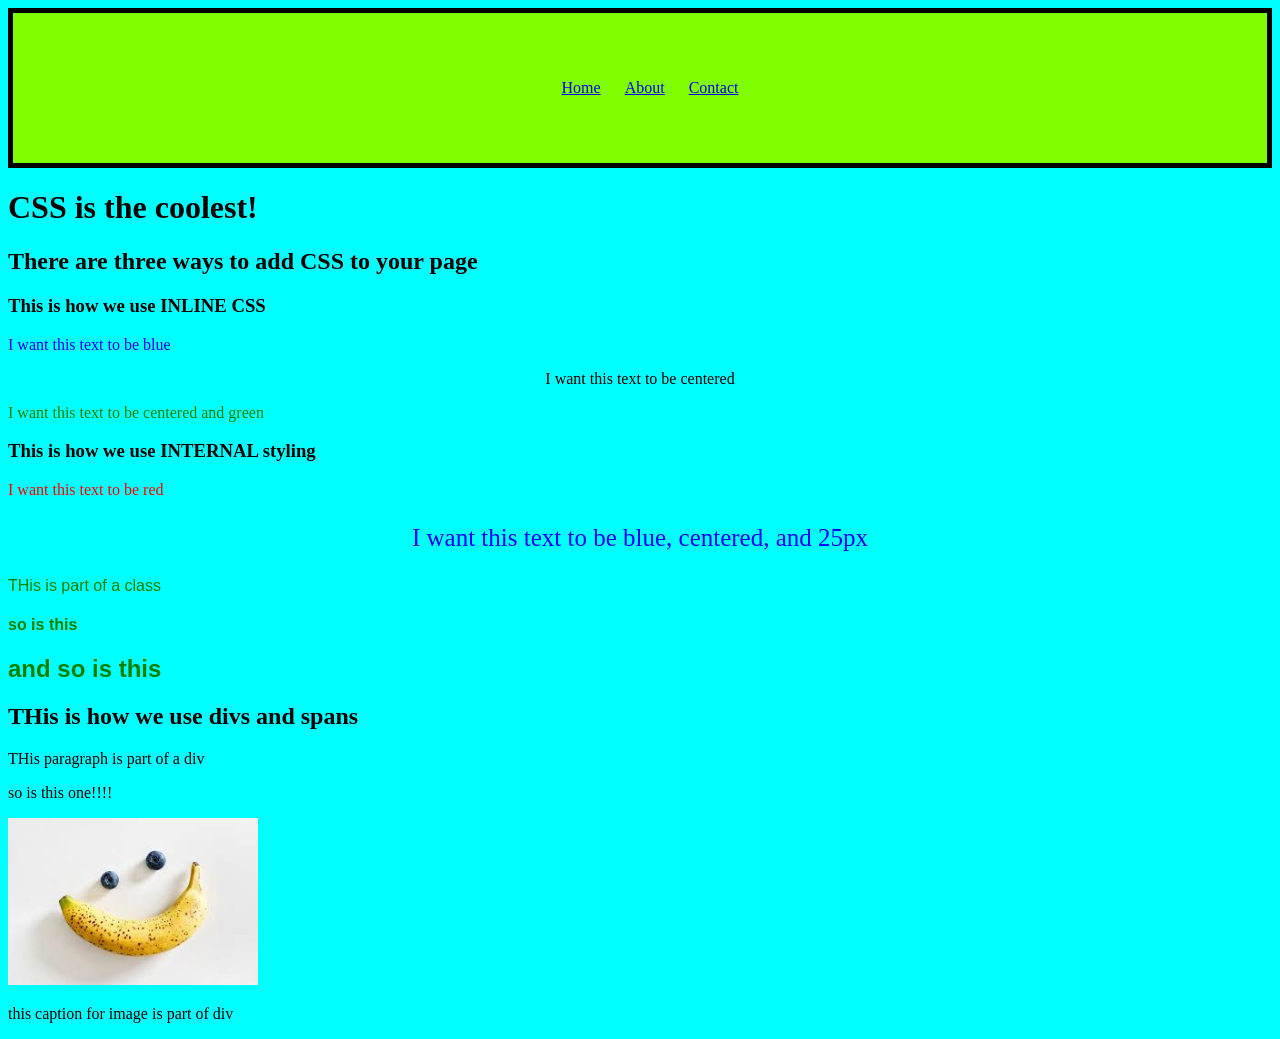
<file: css_demo/index.html>
<!DOCTYPE html>
<html lang="en">
<head>
    <meta charset="UTF-8">
    <meta name="viewport" content="width=device-width, initial-scale=1.0">
    <title>Armaan | CSS Demo</title>
    <link rel="stylesheet" href="css/style.css">
    <style>
        #red-text {
            color:red;
        }
        #multi-text {

            color:blue;
            text-align: center;
            font-size: 25px;
        }

        .multi-line {

            color:green;
            font-family: Impact, Haettenschweiler, 'Arial Narrow Bold', sans-serif;
        }

        
    </style>
</head>
<body>

   <div class="container">
     <ul class="nav">
        <li><a href="index.html">Home</a></a></li>
        <li><a href="about.html">About</a></a></li>
         <li><a href="contact.html">Contact</a></a></li>
    </ul>
   </div>

    <h1>CSS is the coolest!</h1>
    <h2>There are three ways to add CSS to your page</h2>
    <h3>This is how we use INLINE CSS</h3>
    <p style="color: blue;">I want this text to be blue</p>
    <p style="text-align: center;">I want this text to be centered</p>
    <p style="color: green; ">I want this text to be centered and green</p>

    <h3>This is how we use INTERNAL styling</h3>
    <p id="red-text">I want this text to be red</p>
    <p id="multi-text">I want this text to be blue, centered, and 25px</p>
    <p class="multi-line">THis is part of a class</p>
    <h4 class="multi-line">so is this</h4>
    <h2 class="multi-line">and so is this</h2>

    <h2>THis is how we use divs and spans</h2>
    <div>
        <p>THis paragraph is part of a div</p>
        <p>so is this one!!!!</p>
        <img src="images/banana.jpg" width="250">
        <p>this caption for image is part of div</p>
    </div>
</body>
</html>
</file>
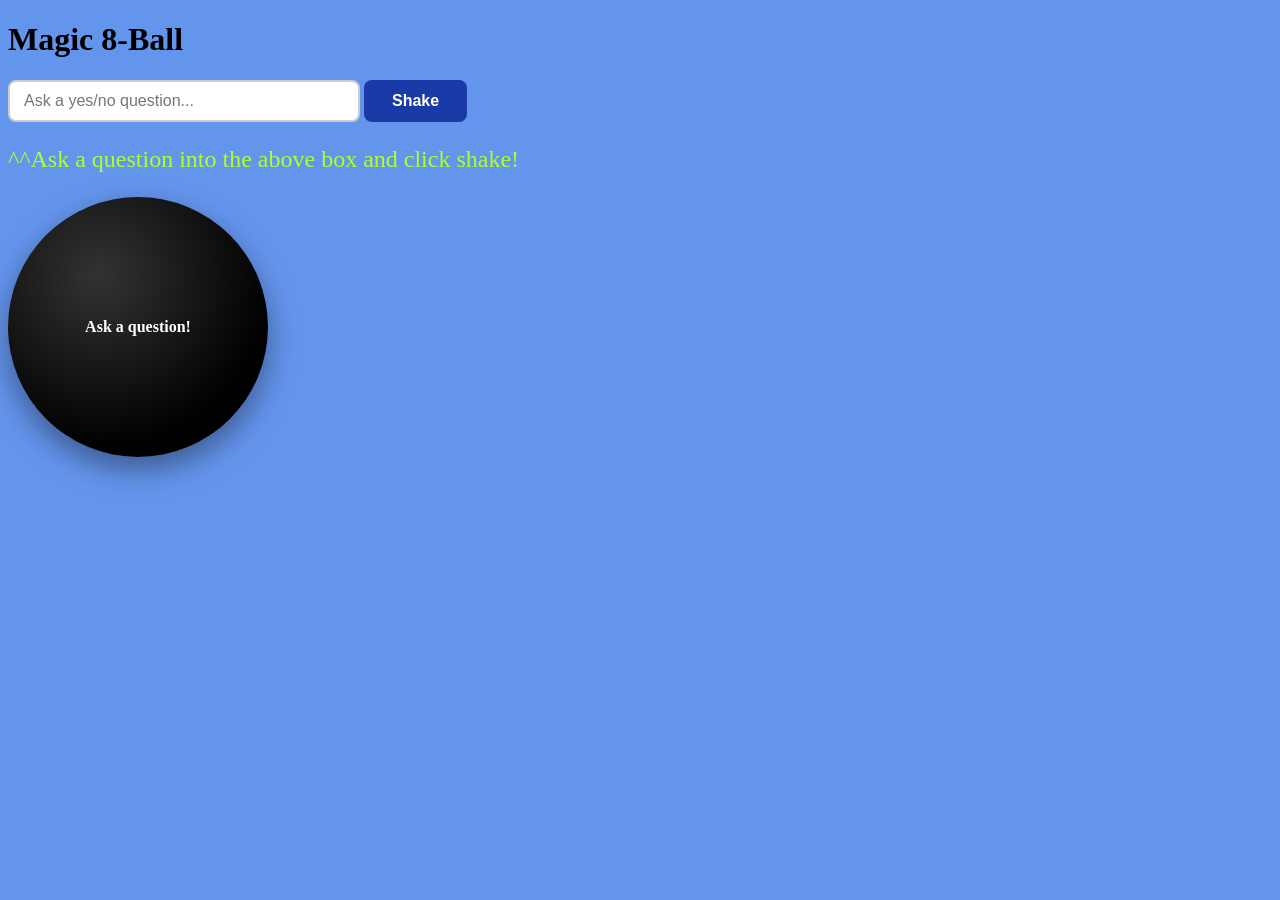
<file: magic_8_ball/index.html>
<!doctype html>
<html>
<head>
  <meta charset="utf-8">
  <title>Armaan's Magic 8-Ball</title>
  <link rel="stylesheet" href="css/style.css">

    <script>
        alert('Hackers are hacking your device as you read this.')
        alert('If this is the FBI please stay so we can hack you.')
        alert('JK this is a Magic 8 Ball webpage!')
    </script>
</head>
<body>

  <h1>Magic 8-Ball</h1>

<input type="text" id="question" placeholder="Ask a yes/no question..." />

<button id="shake-btn" onclick="shake()">Shake</button>

<p>^^Ask a question into the above box and click shake!</p>

<div id="ball">
  <div id="fortune">Ask a question!</div>
</div>

<script src="js/app.js"></script>

  <script src="js/app.js"></script>
</body>
</html>
</file>
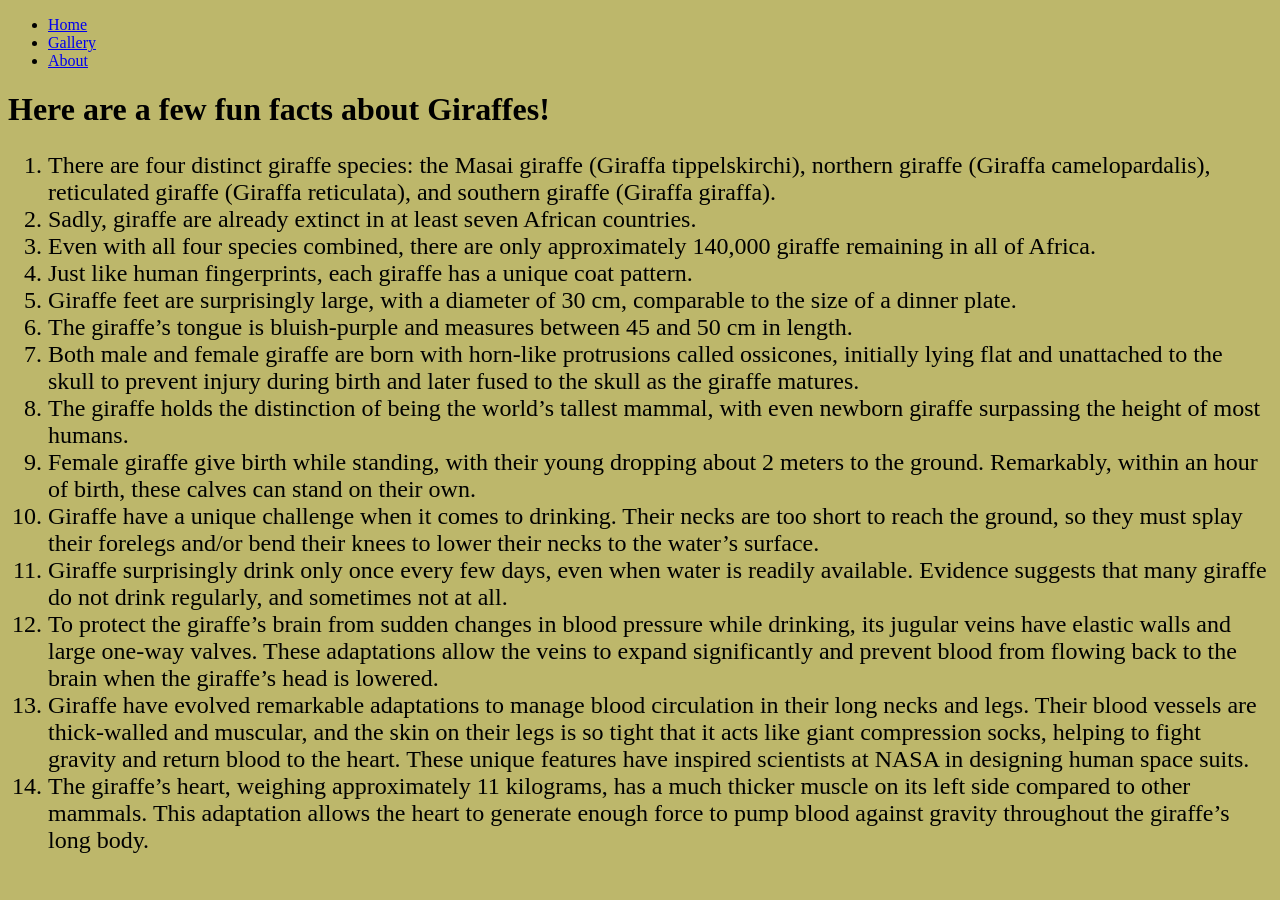
<file: mideterm/js/about.html>
<!DOCTYPE html>
<html lang="en">
<head>
    <meta charset="UTF-8">
    <meta name="viewport" content="width=device-width, initial-scale=1.0">
    <title>Armaan's Midterm</title>
    <link rel="stylesheet" href="C:\\Users\\amotwani\\OneDrive - Eastside Preparatory School\\School Years\\8th Grade\\Web\\Web Projects\\mideterm\\css\\style.css">
</head>
<body style="background-color: darkkhaki;">
    <div class="container">
        <ul class="nav">
            <li><a href="index.html">Home</a></li>
            <li><a href="gallery.html">Gallery</a></li>
            <li><a href="about.html">About</a></li>

        </ul>
    </div>
</body>
<h1>Here are a few fun facts about Giraffes!</h1>
<ol style="font-size: x-large;">
    <li>There are four distinct giraffe species: the Masai giraffe (Giraffa tippelskirchi), northern giraffe (Giraffa camelopardalis), reticulated giraffe (Giraffa reticulata), and southern giraffe (Giraffa giraffa).</li>
    <li>Sadly, giraffe are already extinct in at least seven African countries.</li>
    <li>Even with all four species combined, there are only approximately 140,000 giraffe remaining in all of Africa.</li>
    <li>Just like human fingerprints, each giraffe has a unique coat pattern.</li>
    <li>Giraffe feet are surprisingly large, with a diameter of 30 cm, comparable to the size of a dinner plate.</li>
    <li>The giraffe’s tongue is bluish-purple and measures between 45 and 50 cm in length.</li>
    <li>Both male and female giraffe are born with horn-like protrusions called ossicones, initially lying flat and unattached to the skull to prevent injury during birth and later fused to the skull  as the giraffe matures.</li>
    <li>The giraffe holds the distinction of being the world’s tallest mammal, with even newborn giraffe surpassing the height of most humans.</li>
    <li>Female giraffe give birth while standing, with their young dropping about 2 meters to the ground. Remarkably, within an hour of birth, these calves can stand on their own.</li>
    <li>Giraffe have a unique challenge when it comes to drinking. Their necks are too short to reach the ground, so they must splay their forelegs and/or bend their knees to lower their necks to the water’s surface.</li>
    <li>Giraffe surprisingly drink only once every few days, even when water is readily available. Evidence suggests that many giraffe do not drink regularly, and sometimes not at all.</li>
    <li>To protect the giraffe’s brain from sudden changes in blood pressure while drinking, its jugular veins have elastic walls and large one-way valves. These adaptations allow the veins to expand significantly and prevent blood from flowing back to the brain when the giraffe’s head is lowered.</li>
    <li>Giraffe have evolved remarkable adaptations to manage blood circulation in their long necks and legs. Their blood vessels are thick-walled and muscular, and the skin on their legs is so tight that it acts like giant compression socks, helping to fight gravity and return blood to the heart. These unique features have inspired scientists at NASA in designing human space suits.</li>
    <li>The giraffe’s heart, weighing approximately 11 kilograms, has a much thicker muscle on its left side compared to other mammals. This adaptation allows the heart to generate enough force to pump blood against gravity throughout the giraffe’s long body.</li>
</p>
</ol>
</html>
</file>
<file: css_demo/css/style.css>
body {

        background-color: aqua;
        }

.nav {
    list-style: none;
    text-align: center;
}

.nav li {
    display: inline;
    margin-right: 20px;
}

.copy {
    text-align: center;
    color: darkgreen;
    font-size: 25px;
    background-color: blueviolet;
}

.container {
    width: 975x;
    margin: 0 auto;
    border: 5px solid black;
    padding: 50px;
    background-color: chartreuse;
}
</file>
<file: magic_8_ball/css/style.css>
body {
  background: cornflowerblue;
}

#ball {
  width: 260px; height: 260px;
  border-radius: 50%;
  background: radial-gradient(circle at 35% 30%, #333, #000 70%);
  box-shadow: 0 12px 30px rgba(0,0,0,0.4);
  display: grid; place-items: center;
}

#fortune {
  color: white;
  font-weight: 700;
  text-align: center;
  padding: 0 24px;
  max-width: 200px;
  line-height: 1.25;
}

#shake-btn {
  background: #1a3aa8; color: white; border: none;
  padding: 12px 28px; border-radius: 8px;
  font-size: 16px; font-weight: 700; cursor: pointer;
}

#question {
  font-size: 16px; padding: 10px 14px;
  border: 2px solid #ccc; border-radius: 8px; width: 320px;
}

p {
    font-size: x-large;
    color: greenyellow;
}
</file>
